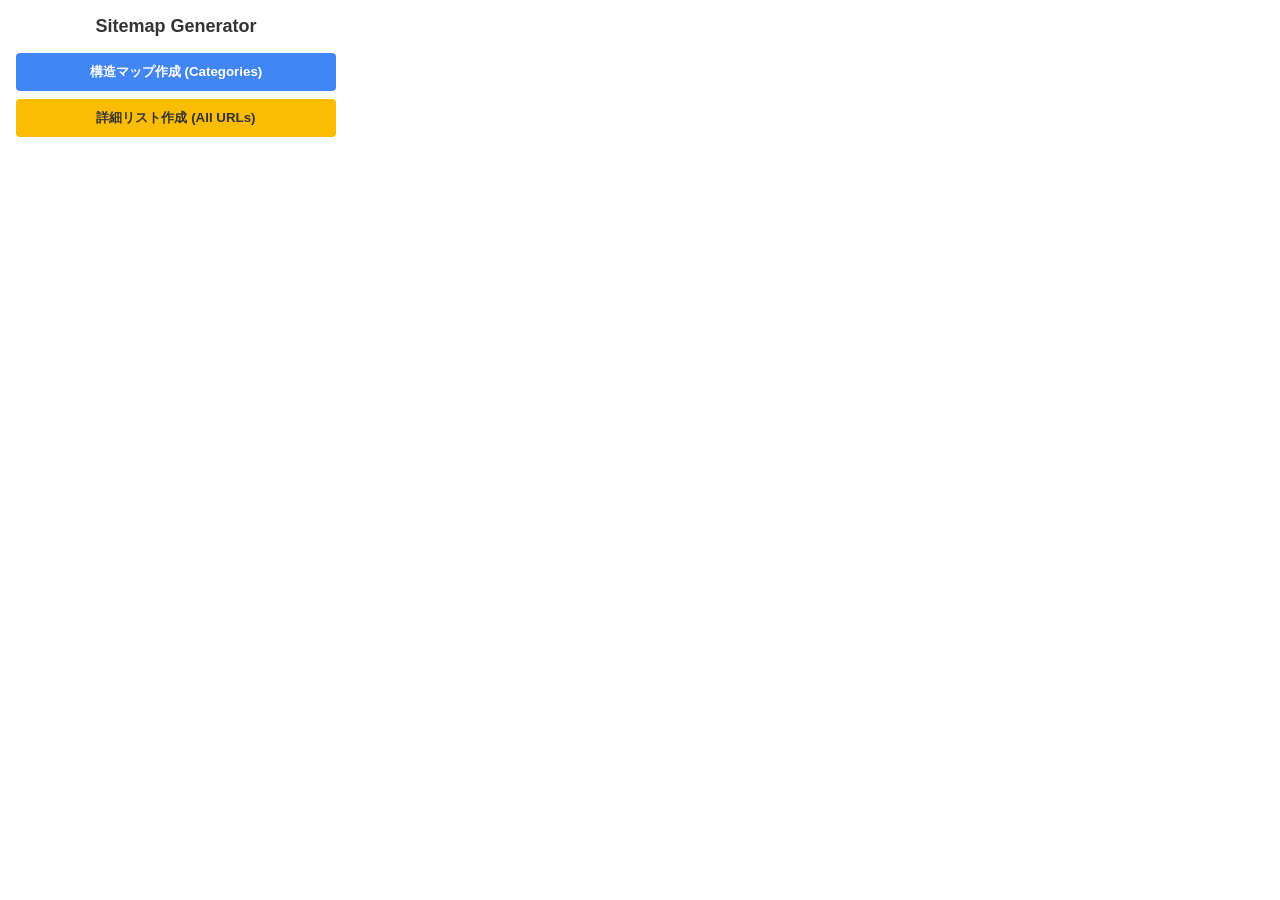
<file: sitemap-extension/popup/index.html>
<!DOCTYPE html>
<html lang="ja">

<head>
    <meta charset="UTF-8">
    <meta name="viewport" content="width=device-width, initial-scale=1.0">
    <title>Sitemap Generator</title>
    <link rel="stylesheet" href="style.css">
</head>

<body>
    <div class="container">
        <h1>Sitemap Generator</h1>

        <div class="actions">
            <button id="btn-scan-structure" class="primary">構造マップ作成 (Categories)</button>
            <button id="btn-scan-list" class="secondary">詳細リスト作成 (All URLs)</button>
        </div>

        <div id="status-area" class="hidden">
            <p>Status: <span id="status-text">Ready</span></p>
            <div class="progress-bar">
                <div id="progress-fill" style="width: 0%"></div>
            </div>
            <p>Found URLs: <span id="url-count">0</span></p>
        </div>

        <div id="result-area" class="hidden">
            <button id="btn-export-sheets" class="success">Google Sheetsへ書き出し</button>
            <button id="btn-export-csv" class="outline">CSVダウンロード</button>
            <div id="preview"></div>
        </div>
    </div>
    <script src="../utils/google_sheets.js"></script>
    <script src="popup.js"></script>
</body>

</html>
</file>
<file: sitemap-extension/popup/style.css>
body {
    width: 320px;
    font-family: 'Segoe UI', Tahoma, Geneva, Verdana, sans-serif;
    padding: 16px;
    margin: 0;
    color: #333;
}

h1 {
    font-size: 18px;
    margin-top: 0;
    margin-bottom: 16px;
    text-align: center;
}

button {
    width: 100%;
    padding: 10px;
    margin-bottom: 8px;
    border: none;
    border-radius: 4px;
    cursor: pointer;
    font-weight: 600;
    transition: background-color 0.2s;
}

.primary {
    background-color: #4285f4;
    color: white;
}

.primary:hover {
    background-color: #3367d6;
}

.secondary {
    background-color: #fbbc04;
    color: #333;
}

.secondary:hover {
    background-color: #eaeb04;
}

.success {
    background-color: #34a853;
    color: white;
}

.success:hover {
    background-color: #2d8f47;
}

.outline {
    background-color: transparent;
    border: 1px solid #ccc;
    color: #555;
}

.outline:hover {
    background-color: #f1f1f1;
}

.hidden {
    display: none;
}

#status-area {
    margin-top: 16px;
    padding: 12px;
    background-color: #f8f9fa;
    border-radius: 4px;
}

.progress-bar {
    height: 6px;
    background-color: #e0e0e0;
    border-radius: 3px;
    margin: 8px 0;
    overflow: hidden;
}

#progress-fill {
    background-color: #4285f4;
    height: 100%;
    transition: width 0.3s;
}

#preview {
    margin-top: 12px;
    max-height: 200px;
    overflow-y: auto;
    font-size: 12px;
    border: 1px solid #eee;
    padding: 4px;
}
</file>
